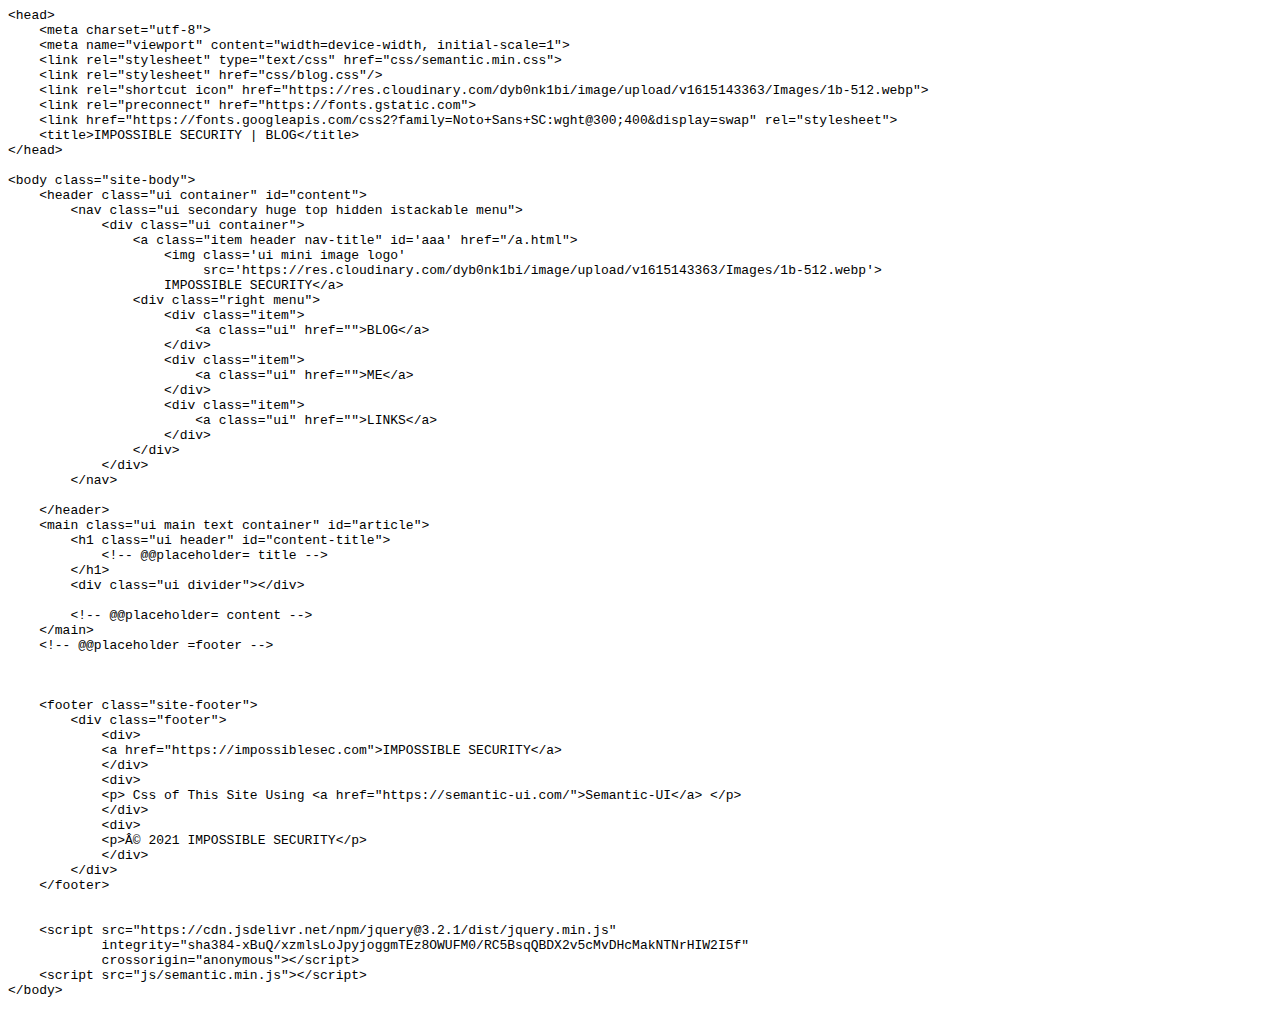
<file: bac.html>
<html>

<pre><code>&lt;head&gt;
    &lt;meta charset=&quot;utf-8&quot;&gt;
    &lt;meta name=&quot;viewport&quot; content=&quot;width=device-width, initial-scale=1&quot;&gt;
    &lt;link rel=&quot;stylesheet&quot; type=&quot;text/css&quot; href=&quot;css/semantic.min.css&quot;&gt;
    &lt;link rel=&quot;stylesheet&quot; href=&quot;css/blog.css&quot;/&gt;
    &lt;link rel=&quot;shortcut icon&quot; href=&quot;https://res.cloudinary.com/dyb0nk1bi/image/upload/v1615143363/Images/1b-512.webp&quot;&gt;
    &lt;link rel=&quot;preconnect&quot; href=&quot;https://fonts.gstatic.com&quot;&gt;
    &lt;link href=&quot;https://fonts.googleapis.com/css2?family=Noto+Sans+SC:wght@300;400&amp;display=swap&quot; rel=&quot;stylesheet&quot;&gt;
    &lt;title&gt;IMPOSSIBLE SECURITY | BLOG&lt;/title&gt;
&lt;/head&gt;

&lt;body class=&quot;site-body&quot;&gt;
    &lt;header class=&quot;ui container&quot; id=&quot;content&quot;&gt;
        &lt;nav class=&quot;ui secondary huge top hidden istackable menu&quot;&gt;
            &lt;div class=&quot;ui container&quot;&gt;
                &lt;a class=&quot;item header nav-title&quot; id=&#39;aaa&#39; href=&quot;/a.html&quot;&gt;
                    &lt;img class=&#39;ui mini image logo&#39;
                         src=&#39;https://res.cloudinary.com/dyb0nk1bi/image/upload/v1615143363/Images/1b-512.webp&#39;&gt;
                    IMPOSSIBLE SECURITY&lt;/a&gt;
                &lt;div class=&quot;right menu&quot;&gt;
                    &lt;div class=&quot;item&quot;&gt;
                        &lt;a class=&quot;ui&quot; href=&quot;&quot;&gt;BLOG&lt;/a&gt;
                    &lt;/div&gt;
                    &lt;div class=&quot;item&quot;&gt;
                        &lt;a class=&quot;ui&quot; href=&quot;&quot;&gt;ME&lt;/a&gt;
                    &lt;/div&gt;
                    &lt;div class=&quot;item&quot;&gt;
                        &lt;a class=&quot;ui&quot; href=&quot;&quot;&gt;LINKS&lt;/a&gt;
                    &lt;/div&gt;
                &lt;/div&gt;
            &lt;/div&gt;
        &lt;/nav&gt;

    &lt;/header&gt;
    &lt;main class=&quot;ui main text container&quot; id=&quot;article&quot;&gt;
        &lt;h1 class=&quot;ui header&quot; id=&quot;content-title&quot;&gt;
            &lt;!-- @@placeholder= title --&gt;
        &lt;/h1&gt;
        &lt;div class=&quot;ui divider&quot;&gt;&lt;/div&gt;

        &lt;!-- @@placeholder= content --&gt;
    &lt;/main&gt;
    &lt;!-- @@placeholder =footer --&gt;



    &lt;footer class=&quot;site-footer&quot;&gt;
        &lt;div class=&quot;footer&quot;&gt;
            &lt;div&gt;
            &lt;a href=&quot;https://impossiblesec.com&quot;&gt;IMPOSSIBLE SECURITY&lt;/a&gt;
            &lt;/div&gt;
            &lt;div&gt;
            &lt;p&gt; Css of This Site Using &lt;a href=&quot;https://semantic-ui.com/&quot;&gt;Semantic-UI&lt;/a&gt; &lt;/p&gt;
            &lt;/div&gt;
            &lt;div&gt;
            &lt;p&gt;© 2021 IMPOSSIBLE SECURITY&lt;/p&gt;
            &lt;/div&gt;
        &lt;/div&gt;
    &lt;/footer&gt;


    &lt;script src=&quot;https://cdn.jsdelivr.net/npm/jquery@3.2.1/dist/jquery.min.js&quot;
            integrity=&quot;sha384-xBuQ/xzmlsLoJpyjoggmTEz8OWUFM0/RC5BsqQBDX2v5cMvDHcMakNTNrHIW2I5f&quot;
            crossorigin=&quot;anonymous&quot;&gt;&lt;/script&gt;
    &lt;script src=&quot;js/semantic.min.js&quot;&gt;&lt;/script&gt;
&lt;/body&gt;
</code></pre>
</html>
</file>
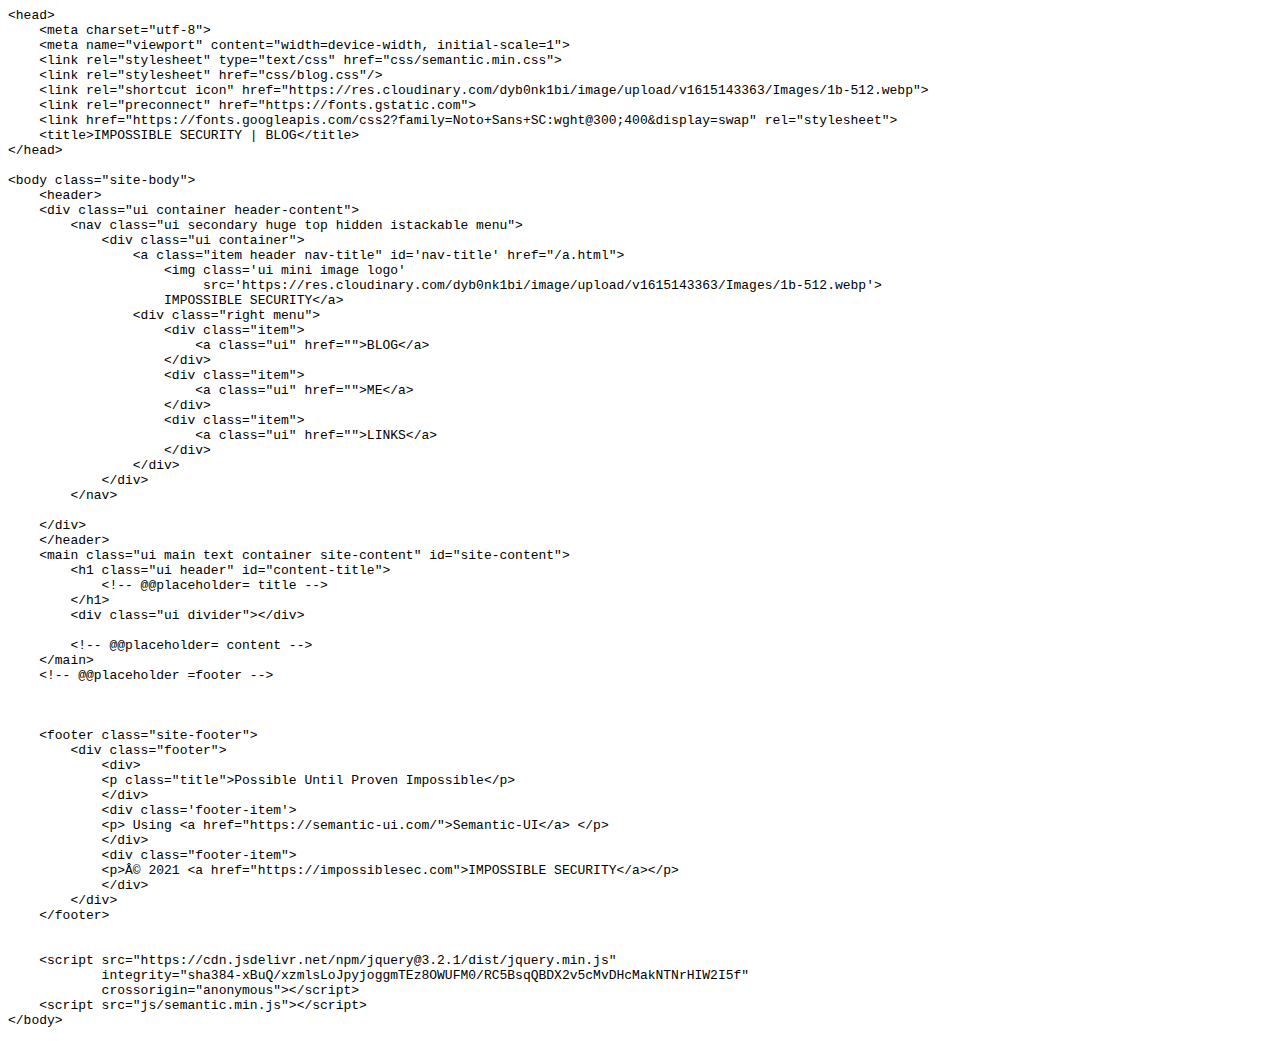
<file: base.html>
<html>

<pre><code>&lt;head&gt;
    &lt;meta charset=&quot;utf-8&quot;&gt;
    &lt;meta name=&quot;viewport&quot; content=&quot;width=device-width, initial-scale=1&quot;&gt;
    &lt;link rel=&quot;stylesheet&quot; type=&quot;text/css&quot; href=&quot;css/semantic.min.css&quot;&gt;
    &lt;link rel=&quot;stylesheet&quot; href=&quot;css/blog.css&quot;/&gt;
    &lt;link rel=&quot;shortcut icon&quot; href=&quot;https://res.cloudinary.com/dyb0nk1bi/image/upload/v1615143363/Images/1b-512.webp&quot;&gt;
    &lt;link rel=&quot;preconnect&quot; href=&quot;https://fonts.gstatic.com&quot;&gt;
    &lt;link href=&quot;https://fonts.googleapis.com/css2?family=Noto+Sans+SC:wght@300;400&amp;display=swap&quot; rel=&quot;stylesheet&quot;&gt;
    &lt;title&gt;IMPOSSIBLE SECURITY | BLOG&lt;/title&gt;
&lt;/head&gt;

&lt;body class=&quot;site-body&quot;&gt;
    &lt;header&gt;
    &lt;div class=&quot;ui container header-content&quot;&gt;
        &lt;nav class=&quot;ui secondary huge top hidden istackable menu&quot;&gt;
            &lt;div class=&quot;ui container&quot;&gt;
                &lt;a class=&quot;item header nav-title&quot; id=&#39;nav-title&#39; href=&quot;/a.html&quot;&gt;
                    &lt;img class=&#39;ui mini image logo&#39;
                         src=&#39;https://res.cloudinary.com/dyb0nk1bi/image/upload/v1615143363/Images/1b-512.webp&#39;&gt;
                    IMPOSSIBLE SECURITY&lt;/a&gt;
                &lt;div class=&quot;right menu&quot;&gt;
                    &lt;div class=&quot;item&quot;&gt;
                        &lt;a class=&quot;ui&quot; href=&quot;&quot;&gt;BLOG&lt;/a&gt;
                    &lt;/div&gt;
                    &lt;div class=&quot;item&quot;&gt;
                        &lt;a class=&quot;ui&quot; href=&quot;&quot;&gt;ME&lt;/a&gt;
                    &lt;/div&gt;
                    &lt;div class=&quot;item&quot;&gt;
                        &lt;a class=&quot;ui&quot; href=&quot;&quot;&gt;LINKS&lt;/a&gt;
                    &lt;/div&gt;
                &lt;/div&gt;
            &lt;/div&gt;
        &lt;/nav&gt;

    &lt;/div&gt;
    &lt;/header&gt;
    &lt;main class=&quot;ui main text container site-content&quot; id=&quot;site-content&quot;&gt;
        &lt;h1 class=&quot;ui header&quot; id=&quot;content-title&quot;&gt;
            &lt;!-- @@placeholder= title --&gt;
        &lt;/h1&gt;
        &lt;div class=&quot;ui divider&quot;&gt;&lt;/div&gt;

        &lt;!-- @@placeholder= content --&gt;
    &lt;/main&gt;
    &lt;!-- @@placeholder =footer --&gt;



    &lt;footer class=&quot;site-footer&quot;&gt;
        &lt;div class=&quot;footer&quot;&gt;
            &lt;div&gt; 
            &lt;p class=&quot;title&quot;&gt;Possible Until Proven Impossible&lt;/p&gt;
            &lt;/div&gt;
            &lt;div class=&#39;footer-item&#39;&gt;
            &lt;p&gt; Using &lt;a href=&quot;https://semantic-ui.com/&quot;&gt;Semantic-UI&lt;/a&gt; &lt;/p&gt;
            &lt;/div&gt;
            &lt;div class=&quot;footer-item&quot;&gt;
            &lt;p&gt;© 2021 &lt;a href=&quot;https://impossiblesec.com&quot;&gt;IMPOSSIBLE SECURITY&lt;/a&gt;&lt;/p&gt;
            &lt;/div&gt;
        &lt;/div&gt;
    &lt;/footer&gt;


    &lt;script src=&quot;https://cdn.jsdelivr.net/npm/jquery@3.2.1/dist/jquery.min.js&quot;
            integrity=&quot;sha384-xBuQ/xzmlsLoJpyjoggmTEz8OWUFM0/RC5BsqQBDX2v5cMvDHcMakNTNrHIW2I5f&quot;
            crossorigin=&quot;anonymous&quot;&gt;&lt;/script&gt;
    &lt;script src=&quot;js/semantic.min.js&quot;&gt;&lt;/script&gt;
&lt;/body&gt;
</code></pre>
</html>
</file>
